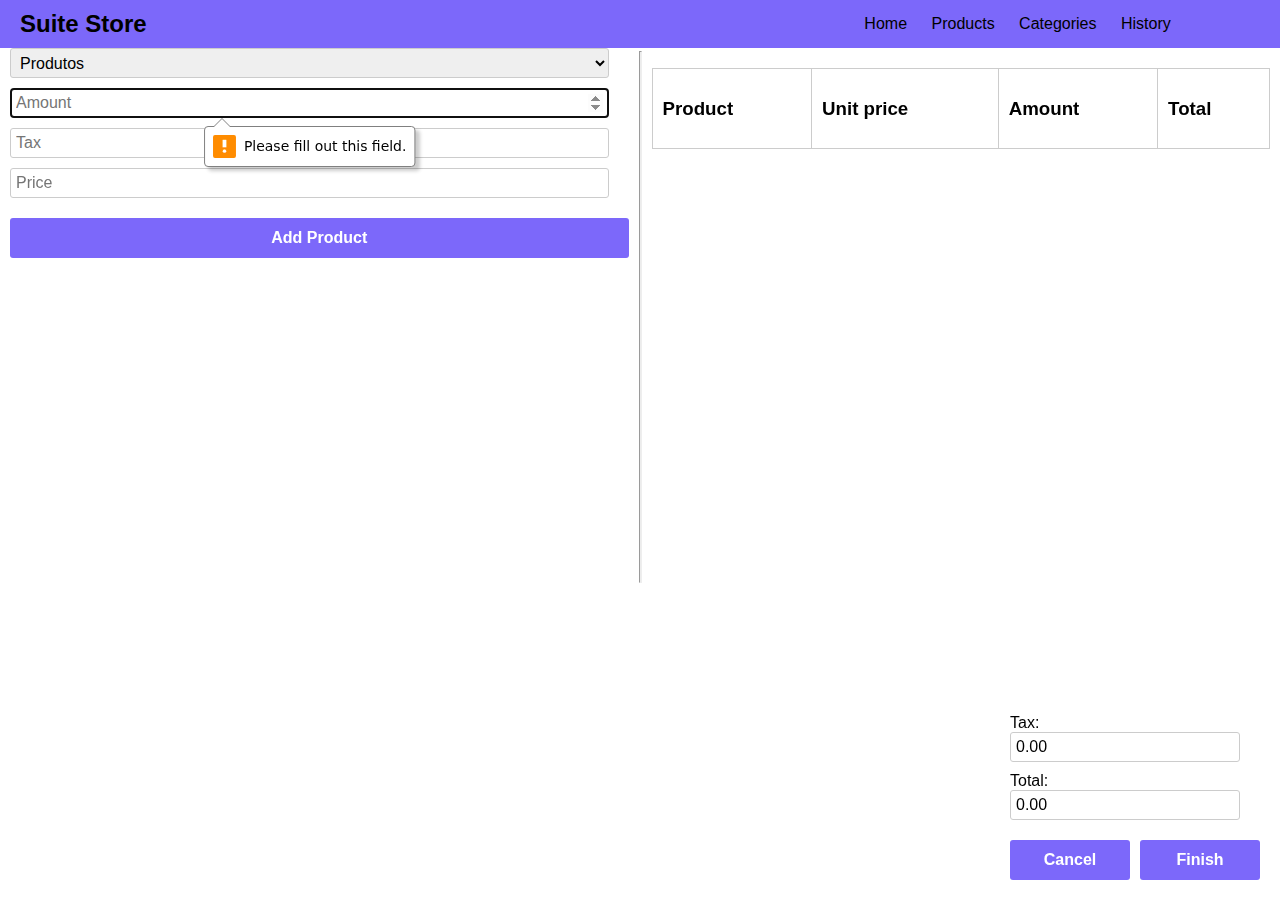
<file: index.html>
<!DOCTYPE html>
<html lang="en">
  <head>
    <meta charset="UTF-8" />
    <meta name="viewport" content="width=device-width, initial-scale=1.0" />
    <link
      rel="stylesheet"
      type="text/css"
      href="assets/css/global/global.css"
      media="screen"
    />
    <title>Ponto de vendas</title>
  </head>
  <body>
    <header>
      <h1>Suite Store</h1>
      <div>
        <ul>
          <li><a href="index.html">Home</a></li>
          <li><a href="product.html">Products</a></li>
          <li><a href="category.html">Categories</a></li>
          <li><a href="history.html">History</a></li>
        </ul>
      </div>
    </header>

    <main>
      <div class="div1">
        <form method="get" id="form" class="form">
          <select name="" id="select">
            <option value="">Produtos</option>
          </select>
          <input
            type="number"
            id="amount"
            name="amount"
            placeholder="Amount"
            required
          />

          <input
            type="number"
            id="tax-value"
            name="tax-value"
            placeholder="Tax"
            required
          />

          <input
            type="number"
            id="unit-price"
            name="unit-price"
            placeholder="Price"
            required
          />

          <button type="button" class="add-product" id="salvar">
            Add Product
          </button>
        </form>
      </div>
      <hr class="division" />
      <div class="div2">
        <table id="crudTable">
          <thead>
            <tr class="titles">
              <td><h3>Product</h3></td>
              <td><h3>Unit price</h3></td>
              <td><h3>Amount</h3></td>
              <td><h3>Total</h3></td>
            </tr>
          </thead>
          <tbody></tbody>
        </table>

        <form method="get" class="compra" id="compra">
          <div class="form-carrinho">
            <div class="tax">
              <label for="Tax">Tax:</label>
              <input type="text" id="tax-carrinho" />
            </div>
            <div class="total">
              <label for="Total">Total:</label>
              <input type="text" id="total-carrinho" />
            </div>

            <div class="check">
              <button type="button" class="cancel" id="cancel">Cancel</button>
              <button type="button" class="finish" id="finish">Finish</button>
            </div>
          </div>
        </form>
      </div>
    </main>

    <script src="assets/js/functionsHome.js"></script>
  </body>
</html>
</file>
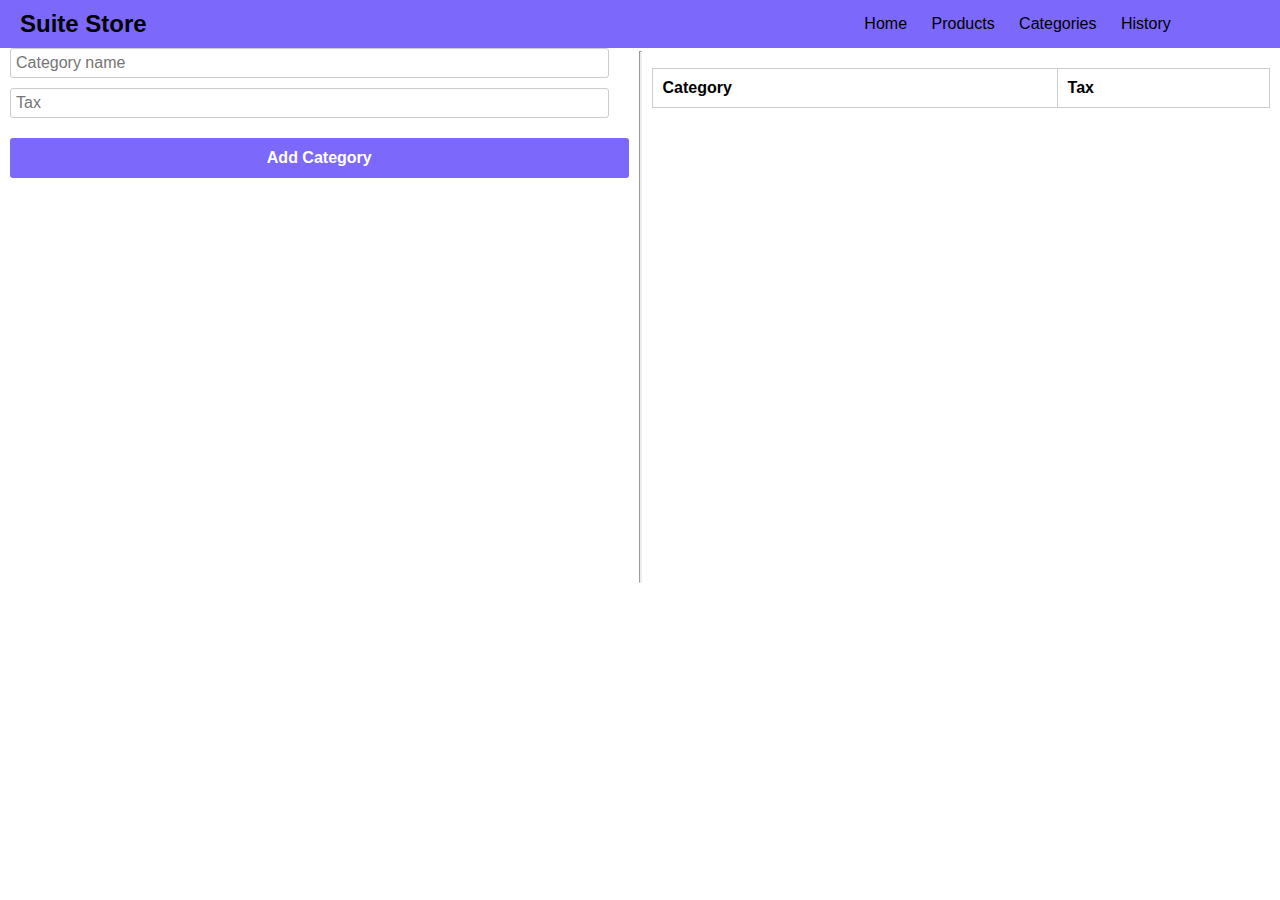
<file: category.html>
<!DOCTYPE html>
<html lang="en">
  <head>
    <meta charset="UTF-8" />
    <meta name="viewport" content="width=device-width, initial-scale=1.0" />
    <link
      rel="stylesheet"
      type="text/css"
      href="assets/css/global/global.css"
      media="screen"
    />
    <title>Categories</title>
  </head>
  <body>
    <header>
      <h1>Suite Store</h1>
      <div>
        <ul>
          <li><a href="index.html">Home</a></li>
          <li><a href="product.html">Products</a></li>
          <li><a href="category.html">Categories</a></li>
          <li><a href="history.html">History</a></li>
        </ul>
      </div>
    </header>

    <main>
      <div class="div1">
        <form method="get" id="form">
          <input
            type="text"
            id="category"
            name="categoryc"
            class="modal-field"
            placeholder="Category name"
            required
          />
          <div class="conponents">
            <input
              type="number"
              id="tax"
              name="tax"
              class="modal-field"
              placeholder="Tax"
              required
            />
          </div>

          <button type="submit" class="Update" id="salvar">Add Category</button>
        </form>
      </div>
      <hr class="division" />
      <div class="div2">
        <table id="crudTable">
          <thead>
            <tr class="titles">
              <th>Category</th>
              <th>Tax</th>
            </tr>
          </thead>
          <tbody></tbody>
        </table>
      </div>
    </main>

    <script src="assets/js/functionsCategory.js"></script>
  </body>
</html>
</file>
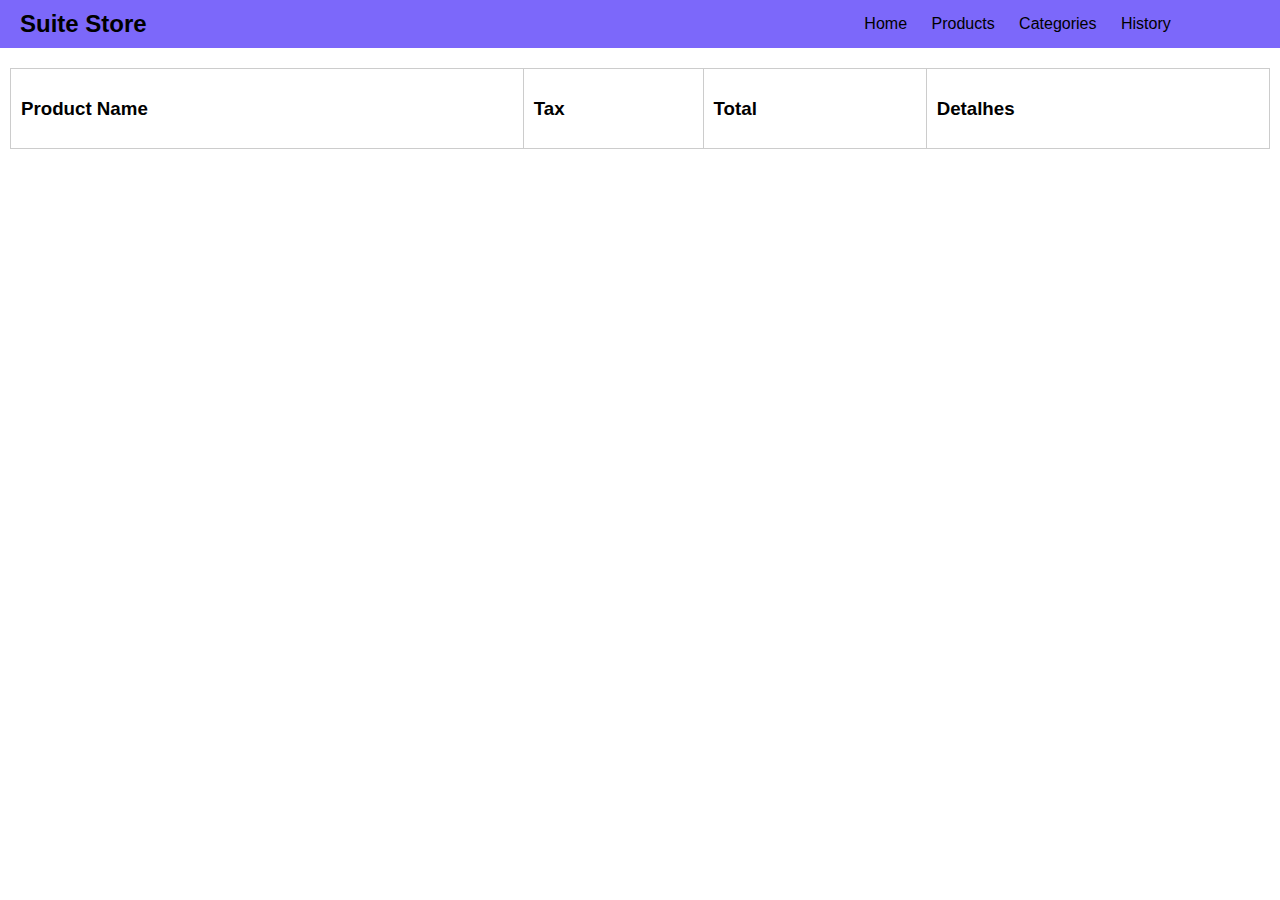
<file: history.html>
<!DOCTYPE html>
<html lang="en">
  <head>
    <meta charset="UTF-8" />
    <meta name="viewport" content="width=device-width, initial-scale=1.0" />
    <link
      rel="stylesheet"
      type="text/css"
      href="assets/css/global/global.css"
      media="screen"
    />
    <link rel="stylesheet" href="assets/css/global/global.css" />
    <title>History</title>
  </head>
  <body>
    <header>
      <h1>Suite Store</h1>
      <div>
        <ul>
          <li><a href="index.html">Home</a></li>
          <li><a href="product.html">Products</a></li>
          <li><a href="category.html">Categories</a></li>
          <li><a href="history.html">History</a></li>
        </ul>
      </div>
    </header>

    <main>
      <table id="crudTable">
        <thead>
          <tr>
            <td><h3>Product Name</h3></td>
            <td><h3>Tax</h3></td>
            <td><h3>Total</h3></td>
            <td><h3>Detalhes</h3></td>
          </tr>
        </thead>
        <tbody></tbody>
      </table>
    </main>

    <script src="assets/js/functionsHistory.js"></script>
  </body>
</html>
</file>
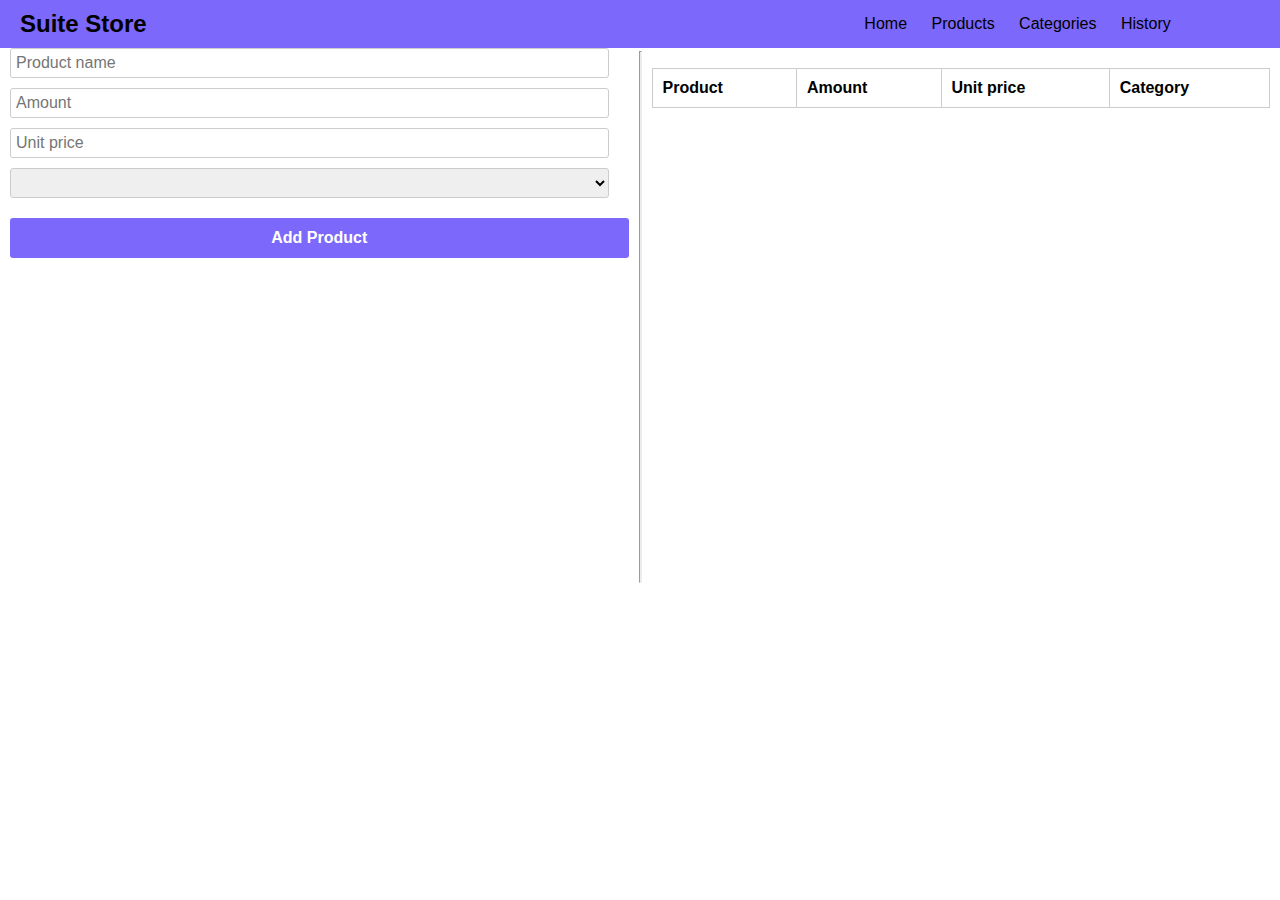
<file: product.html>
<!DOCTYPE html>
<html lang="en">
  <head>
    <meta charset="UTF-8" />
    <meta name="viewport" content="width=device-width, initial-scale=1.0" />
    <link
      rel="stylesheet"
      type="text/css"
      href="assets/css/global/global.css"
      media="screen"
    />
    <title>Product</title>
  </head>
  <body>
    <header>
      <h1>Suite Store</h1>
      <div>
        <ul>
          <li><a href="index.html">Home</a></li>
          <li><a href="product.html">Products</a></li>
          <li><a href="category.html">Categories</a></li>
          <li><a href="history.html">History</a></li>
        </ul>
      </div>
    </header>

    <main>
      <div class="div1">
        <form method="get" id="form">
          <input
            type="text"
            id="product"
            name="product"
            class="modal-field"
            placeholder="Product name"
            required
          />
          <input
            type="number"
            id="amount"
            name="amount"
            class="modal-field"
            placeholder="Amount"
            required
          />
          <input
            type="number"
            id="unit-price"
            name="unit-price"
            class="modal-field"
            placeholder="Unit price"
            required
          />
          <select
            name=""
            id="select"
            class="modal-field"
            placeholder="Category"
          ></select>
          <button type="submit" class="Update" id="salvar">Add Product</button>
        </form>
      </div>

      <hr class="division" />

      <div class="div2">
        <table id="crudTable">
          <thead>
            <tr class="titles">
              <th>Product</th>
              <th>Amount</th>
              <th>Unit price</th>
              <th>Category</th>
            </tr>
          </thead>
          <tbody></tbody>
        </table>
        <div id="container">
          <span id="view"></span>
        </div>
      </div>
    </main>

    <script src="assets/js/functionsProduct.js" defer></script>
  </body>
</html>
</file>
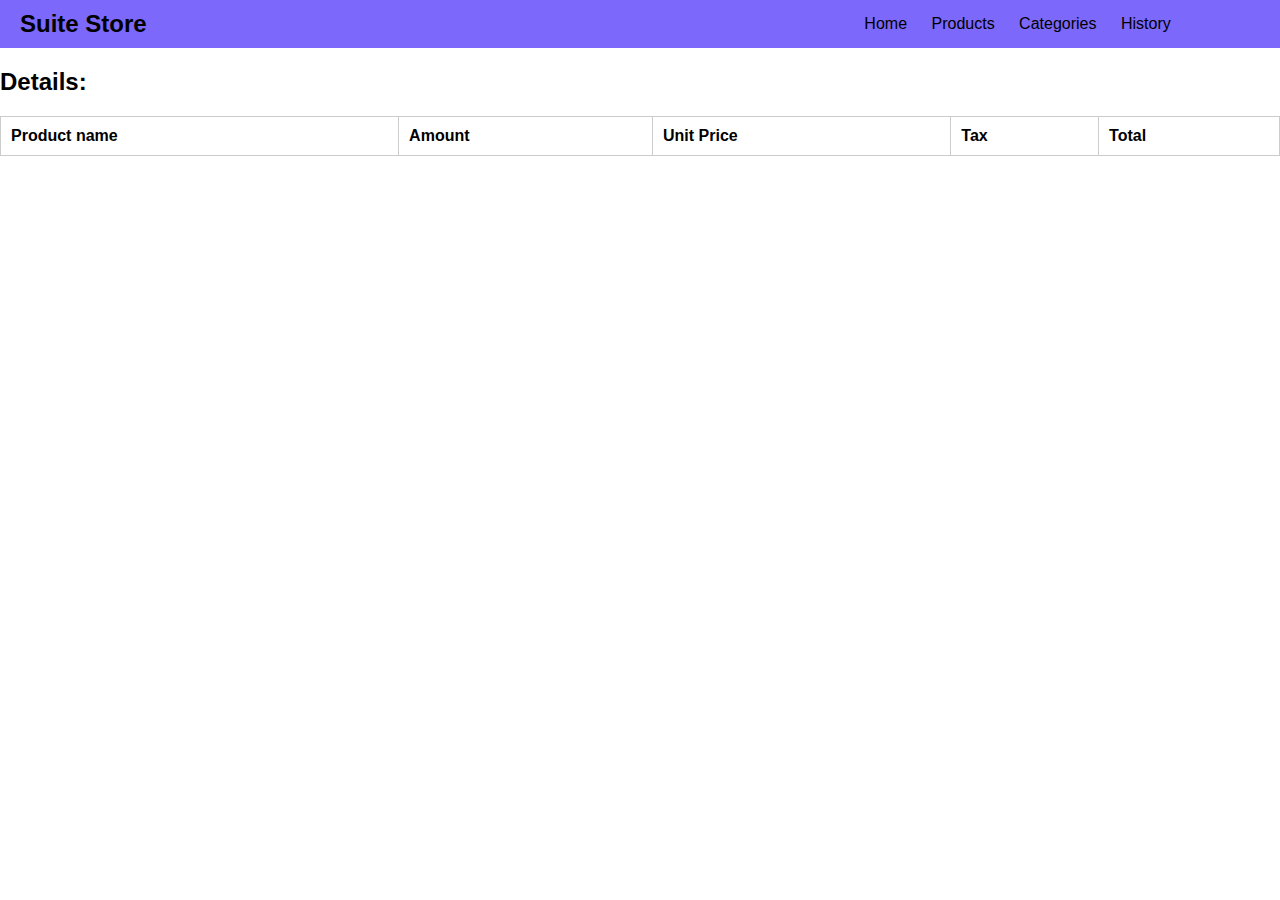
<file: produtoView.html>
<!DOCTYPE html>
<html lang="pt-br">
  <head>
    <meta charset="UTF-8" />
    <meta name="viewport" content="width=device-width, initial-scale=1.0" />
    <link rel="stylesheet" href="assets/css/global/global.css" />

    <title>View Details</title>
  </head>
  <body>
    <header>
      <h1>Suite Store</h1>

      <div>
        <ul>
          <li><a href="index.html">Home</a></li>
          <li><a href="product.html">Products</a></li>
          <li><a href="category.html">Categories</a></li>
          <li><a href="history.html">History</a></li>
        </ul>
      </div>
    </header>

    <h2>Details:</h2>
    <div class="main main-view">
      <table id="crudTable">
        <thead>
          <tr>
            <th>Product name</th>
            <th>Amount</th>
            <th>Unit Price</th>
            <th>Tax</th>
            <th>Total</th>
          </tr>
        </thead>

        <tbody id="tbody"></tbody>
      </table>

      <div class="total-info">
        <h3 class="tax-paid" id="Total"></h3>
        <h3 class="tax-paid" id="Tax"></h3>
        <h2 class="tax-paid" id="valueWithTax"></h2>

        <h1 id="total"></h1>
      </div>
    </div>
    <script src="assets/js/produtoView.js" defer></script>
  </body>
</html>
</file>
<file: assets/css/global/global.css>
body {
  width: 100%;
  margin: 0;
  font-family: "Franklin Gothic Medium", "Arial Narrow", Arial, sans-serif;
}

header {
  display: flex;
  align-items: center;
  width: 100%;
  background-color: #7c68fa;
  padding: 10px 0;
}

header div {
  display: flex;
  justify-content: flex-end;
  width: 100%;
  max-width: 80%;
  margin-right: 10px;
}

ul {
  list-style: none;
  margin: 0;
  padding: 0;
}

li {
  display: inline;
  margin-left: 20px;
}

a {
  text-decoration: none;
  color: black;
}

a:hover {
  cursor: pointer;
  transition: 0.5s;
  color: #fff;
  padding-bottom: 10px;
  border-bottom: solid 2px white;
}

h1 {
  margin: 0;
  margin-left: 20px;
  font-size: 24px;
}

main {
  display: flex;
  justify-content: space-between;
  max-width: 100%;
  padding: 0 10px;
}

.div1 {
  width: 50%;
}

.div2 {
  width: 50%;
}

.division {
  margin-top: 3px;
  height: 530px;
  width: 1px;
  background-color: #ececec;
  margin-left: 10px;
  margin-right: 10px;
}

input[type="text"] {
  width: calc(100% - 20px);
  height: 30px;
  font-size: 16px;
  margin-bottom: 10px;
  padding: 5px;
  border: 1px solid #ccc;
  border-radius: 3px;
  box-sizing: border-box;
}

select {
  width: calc(100% - 20px);
  height: 30px;
  font-size: 16px;
  margin-bottom: 10px;
  padding: 5px;
  border: 1px solid #ccc;
  border-radius: 3px;
  box-sizing: border-box;
}

.compra {
  position: fixed;
  bottom: 20px;
  right: 20px;
  width: 250px;
  border-radius: 5px;
}

.check {
  display: flex;
}

.finish {
  margin-left: 10px;
}

input[type="number"] {
  width: calc(100% - 20px);
  height: 30px;
  font-size: 16px;
  margin-bottom: 10px;
  padding: 5px;
  border: 1px solid #ccc;
  border-radius: 3px;
  box-sizing: border-box;
}

button {
  width: 100%;
  height: 40px;
  margin-top: 10px;
  font-size: 16px;
  font-weight: bold;
  color: #fff;
  background-color: #7c68fa;
  border: none;
  border-radius: 3px;
  cursor: pointer;
  transition: background-color 0.3s ease;
}

button:hover {
  background-color: #634ee2;
}

table {
  width: 100%;
  border-collapse: collapse;
  margin-top: 20px;
}

th,
td {
  padding: 10px;
  border: 1px solid #ccc;
  text-align: left;
}

.button-table button {
  background-color: #ff3d00;
  color: #fff;
  border: none;
  padding: 5px 10px;
  border-radius: 3px;
  cursor: pointer;
}

.button-table button:hover {
  background-color: #d32f00;
}

@media only screen and (max-width: 600px) {
  .titles {
    display: none;
  }
}
</file>
